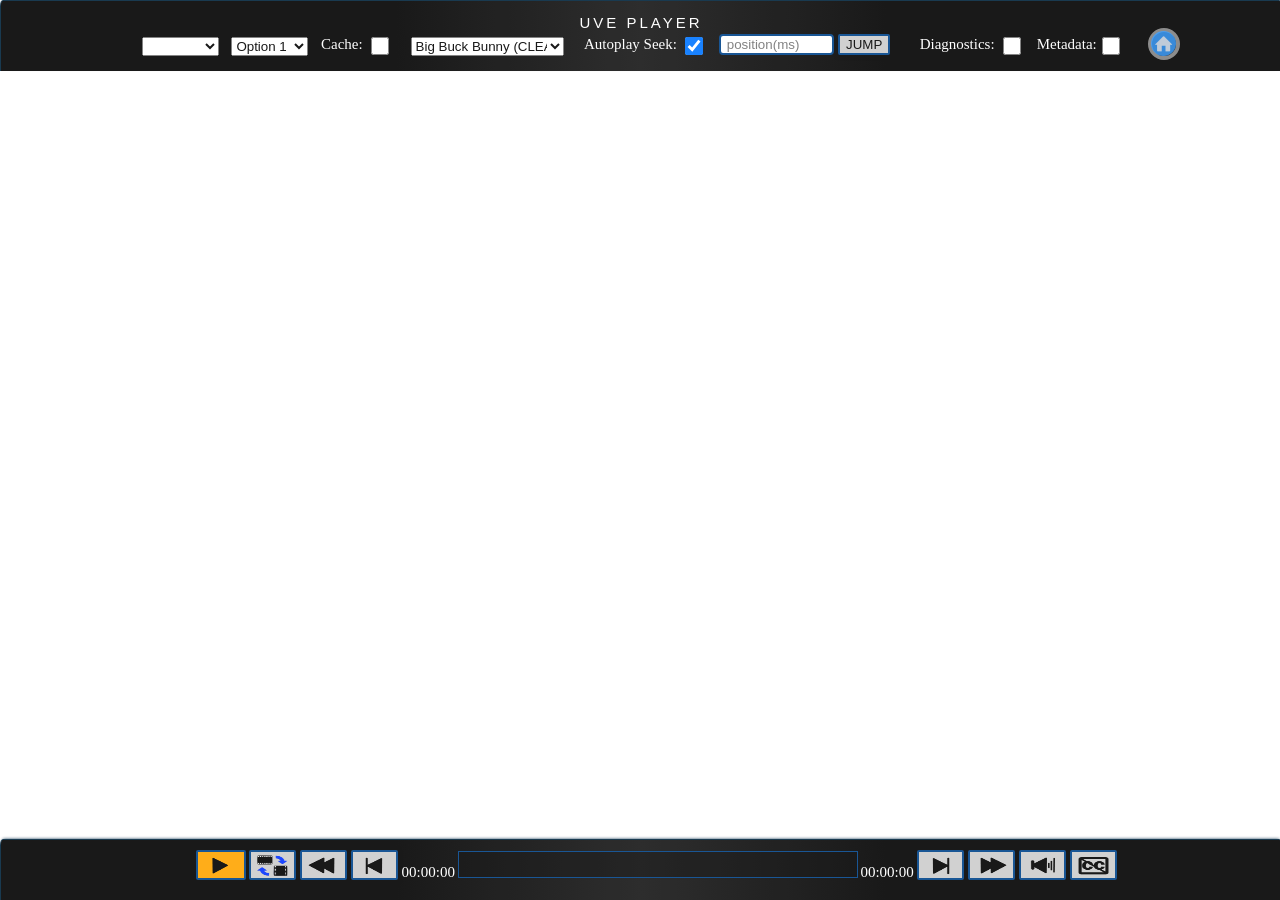
<file: index.html>
<!--
/*
* If not stated otherwise in this file or this component's license file the
* following copyright and licenses apply:
*
* Copyright 2018 RDK Management
*
* Licensed under the Apache License, Version 2.0 (the "License");
* you may not use this file except in compliance with the License.
* You may obtain a copy of the License at
*
* http://www.apache.org/licenses/LICENSE-2.0
*
* Unless required by applicable law or agreed to in writing, software
* distributed under the License is distributed on an "AS IS" BASIS,
* WITHOUT WARRANTIES OR CONDITIONS OF ANY KIND, either express or implied.
* See the License for the specific language governing permissions and
* limitations under the License.
*/
-->
<!DOCTYPE html>
<html lang="en">

<head>
    <meta charset="utf-8">
    <title>UVE Reference Player</title>
    <link rel="stylesheet" href="UVERefPlayerStyle.css">
    <link rel="stylesheet" href="../ReferencePlayerStyle.css">
    <script src="UVEMediaPlayer.js"></script>
    <script src="UVEPlayerUI.js"></script>
    <script src="UVERefPlayer.js"></script>
    <script src="../URLs.js"></script>
</head>

<body>
    <div id="videoContainer"  class="container">
        <!-- Video -->
        <video id="dummyVideo" class="videoPlayer">
            <source src="placeholder.mp4" type="video/ave">
        </video>
        <div id="controlDiv">
          <!-- Video Controls -->
          <div id="videoControlsDiv">
              <button class="button" id="playOrPauseButton"><img id="playOrPauseIcon" src="icons/play.png"></button>
              <button class="button" id="videoToggleButton"><img id="flipIcon" src="icons/flip.png"></button>
              <button class="button" id="rewindButton"><img class="flipImg" src="icons/fastForward.png"></button>
              <button class="button" id="skipBackwardButton"><img class="flipImg" src="icons/skipForward.png"></button>
              <nobr id="currentDuration">00:00:00</nobr>
              <div id="seekBarOuter">
                  <div id="seekBar"></div>
              </div>
              <nobr id="totalDuration">00:00:00</nobr>
              <button class="button" id="skipForwardButton"><img src="icons/skipForward.png"></button>
              <button class="button" id="fastForwardButton"><img src="icons/fastForward.png"></button>
              <button class="button" id="muteVideoButton"><img id="muteIcon" src="icons/unMute.png"></button>
              <button class="button" id="ccButton" ><img id="ccIcon" src="icons/closedCaptioningDisabled.png"></button>
          </div>
        </div>
        <div id="controlDivNext">
          <div id="videoControlsDivNext">
             <select id="ccTracks">
              </select>
              <select id="ccStyles">
                <option>Option 1</option>
                <option>Option 2</option>
                <option>Option 3</option>
              </select>
              <select id="videoURLs">
              </select>
              <p id="playerType">UVE PLAYER</p>
              <span id="cacheOnly" class="cacheOnly">Cache: </span>
              <label id="cacheOnlyButton">
                  <input type="checkbox" id="cacheOnlyCheck" class="check-box-custom">
              </label>
              <span id="seekState">Autoplay Seek: </span>
              <label id="autoSeekButton">
                  <input type="checkbox" id="seekCheck" checked>
              </label>
              <input type="text" id="jumpPosition" placeholder=" position(ms)">
              <button class="button" id="jumpButton">JUMP</button>
              <span id="logState">Diagnostics: </span>
              <label id="autoLogButton">
                  <input type="checkbox" id="logCheck" class="check-box-custom">
              </label>
              <span id="metadataState">Metadata: </span>
              <label id="metadataButton">
                  <input type="checkbox" id="metadataCheck" class="check-box-custom">
              </label>
              <label>
                  <button class="round-button" id="homeButton"><img id="homeIcon" src="icons/home.png"></button>
              </label>
          </div>
        </div>
    </div>

    <!-- The Overlay Modal -->
    <div id="overlayModal" class="overModal">
        <h4>
            AAMP<nobr id="contentType"></nobr><nobr id="manifestType"></nobr><nobr id="drmType"></nobr>
        </h4>
        Bitrates(Mbps): <nobr id="availableBitratesList"></nobr>
    </div>
  
    <!-- The URL Modal -->
    <div id="urlModal" class="urlModal">
        <p id="contentURL" ></p>
    </div>

    <!-- The Metadata Modal -->
    <div id="metadataModal" class="metadataModal">
        <ul id="metadataContent" ></ul>
    </div>

    <!-- The CC Modal -->
    <div id="ccModal" class="ccModal">
        <p id="ccContent"></p>
    </div>

    <!-- The Error Failed Modal -->
    <div id="errorModal" class="errorModal">
        <p id="errorContent"></p>
        <p id="errorContentNext">Click OK to continue.</p>
        <button class="okay-button" id="okButton">OK</button><br>
    </div>

    <!-- The Fast Forward Modal -->
    <div id="ffModal" class="circle">
      <img id="ffIMG" src="icons/fastForward.png">
    </div>
    <p id="ffSpeed"></p>

    <!-- Buffering Modal -->
    <div id="buffModal" class="ccModal">
      <p id="buffContent">Buffering...</p>
    </div>

    <!-- Ad Notifier Modal -->
    <div id="adModal" class="adModal">
      <p id="adContent"></p>
    </div>

    <!-- The Subtitle Modal -->
    <div id="subtitleModal" class="subtitleModal">
        <p id="subtitleContent" >
            <mark id="subtitleText"></mark>
        </p>
    </div>

    <!-- The Position Reporting Modal -->
    <div id="positionModal" class="positionModal">
        <p id="positionInSeconds" ></p>
    </div>
</body>

</html>
</file>
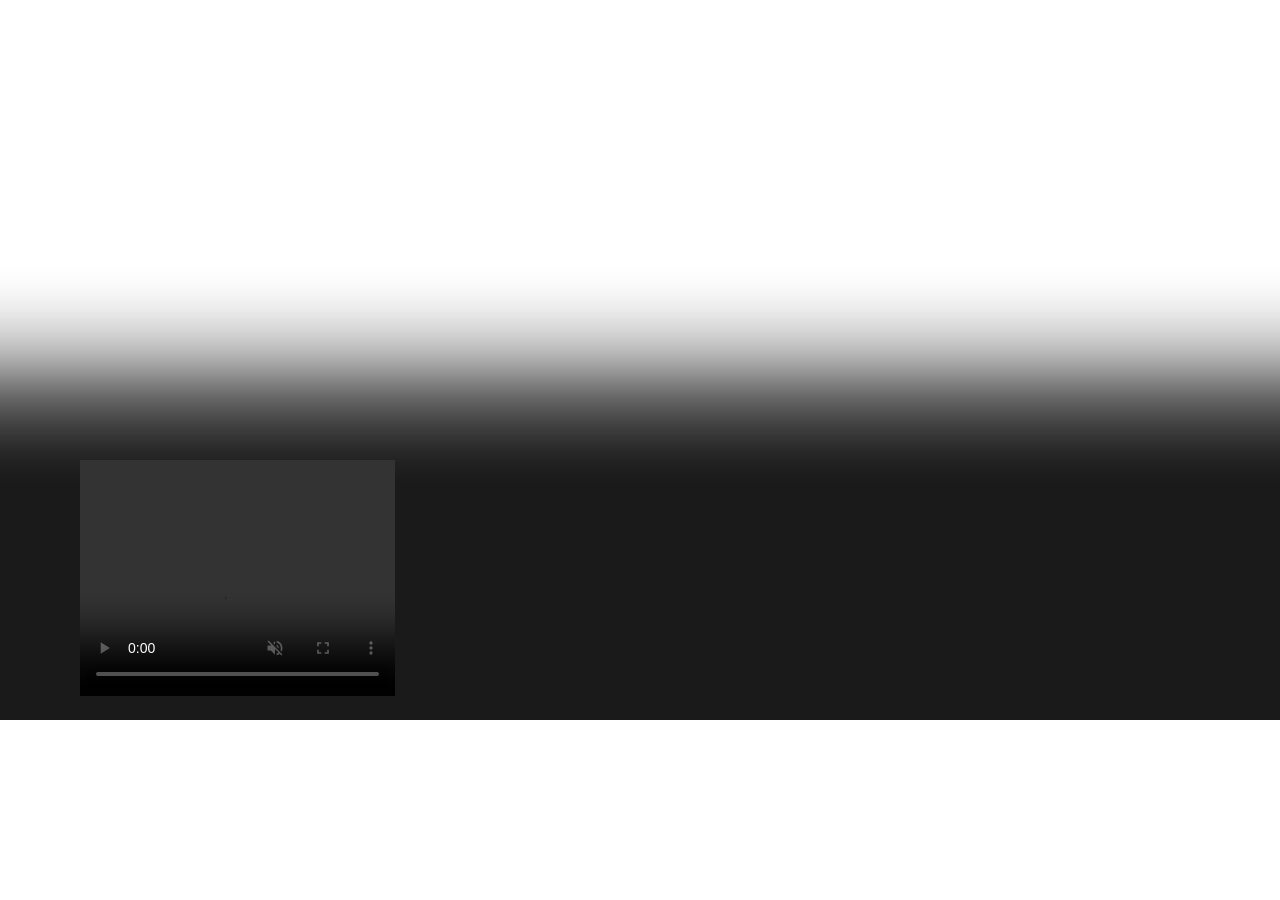
<file: newindex.html>
<html lang="en">
	<title>UVE Sample Player in lightning</title>
	<head>
		<meta charset="UTF-8" />
		<script type="text/javascript" src="index.lightning.js"></script>
	</head>
	<body style="margin: 0px;">
			<div>
				<video controls autoplay muted loop src = "aamp://multiplatform-f.akamaihd.net/i/multi/will/bunny/big_buck_bunny_,640x360_400,640x360_700,640x360_1000,950x540_1500,.f4v.csmil/master.m3u8" id = "vid"  pip="true" style="position: absolute; left: 80; top: 460;" width="315" height="236">					
				</video>
			</div>
	</body>
</html>
</file>
<file: UVERefPlayerStyle.css>
/*
* If not stated otherwise in this file or this component's license file the
* following copyright and licenses apply:
*
* Copyright 2018 RDK Management
*
* Licensed under the Apache License, Version 2.0 (the "License");
* you may not use this file except in compliance with the License.
* You may obtain a copy of the License at
*
* http://www.apache.org/licenses/LICENSE-2.0
*
* Unless required by applicable law or agreed to in writing, software
* distributed under the License is distributed on an "AS IS" BASIS,
* WITHOUT WARRANTIES OR CONDITIONS OF ANY KIND, either express or implied.
* See the License for the specific language governing permissions and
* limitations under the License.
*/

body {
    font: 15px Tahoma;
    color: white;
}

#playOrPauseButton {
    margin-left: 15.2%;
}

#cacheOnly {
    margin-left: 25%;
}

#videoURLs {
    margin-left: 32%;
    width: 12%;
}

#audioTracks {
    position: fixed;
    margin-left: 2%;
    width: 8%;
    margin-top: 2%;
}

#ccTracks {
    position: fixed;
    margin-left: 11%;
    width: 6%;
    margin-top: 2%;
}

#ccStyles {
    position: fixed;
    margin-left: 18%;
    width: 6%;
    margin-top: 2%;
}

#logState {
    margin-left: 2%;
}

#seekState {
    margin-left: 17%;
}

#seekBar {
    height: 25px;
}

#ffIMG {
    display: block;
    margin-left: auto;
    margin-right: auto;
    height: 90px;
    width: 90px;
    padding-top: 18%;
}

#ffSpeed {
    position: absolute;
    left: 50%;
    top: 58%;
    font-family: Arial, Helvetica, sans-serif;
    font-size: 24px;
    font-weight: bold;
    color: #000;
}

input[type=text] {
  width: 9%;
  padding-top: 1px;
  margin-left: 3%;
  box-sizing: border-box;
  border: 2px solid #00448A;
  border-radius: 4px;
}

input[type=text]:focus {
  background-color: orange;
}


#errorContent {
    text-align: center;
}

#errorContentNext {
    text-align: center;
}

.okay-button {
    background-color:  rgb(241, 205, 0);
    text-align: center;
    display: inline-block;
    cursor: pointer;
    border-radius: 2px;
    width: 100px;
    height: 30px;
    border: 4px solid orange;
    box-shadow: 0 1px 4px rgba(0, 0, 0, .6);
    margin-left: 43%;
    margin-bottom: 5px;
}

#okButton {
    text-align: center;
}

#audioTitle {
    position: fixed;
    margin-top: -4%;
    margin-left: 3.5%;
    font-family: Verdana, Geneva, sans-serif;
    letter-spacing: 3px;
    font-size: 12px;
    z-index: 50;
}

#ccTitle {
    position: fixed;
    margin-top: -4%;
    margin-left: 12.5%;
    font-family: Verdana, Geneva, sans-serif;
    letter-spacing: 3px;
    font-size: 12px;
    z-index: 50;
}
</file>
<file: ReferencePlayerStyle.css>
/*
* If not stated otherwise in this file or this component's license file the
* following copyright and licenses apply:
*
* Copyright 2018 RDK Management
*
* Licensed under the Apache License, Version 2.0 (the "License");
* you may not use this file except in compliance with the License.
* You may obtain a copy of the License at
*
* http://www.apache.org/licenses/LICENSE-2.0
*
* Unless required by applicable law or agreed to in writing, software
* distributed under the License is distributed on an "AS IS" BASIS,
* WITHOUT WARRANTIES OR CONDITIONS OF ANY KIND, either express or implied.
* See the License for the specific language governing permissions and
* limitations under the License.
*/

body{
    margin:0;
    background-image: linear-gradient(to right, #20E2D7 , #F9FEA5);
}

.header {
  margin:0;
  padding: 1px;
  height: 3%;
  background: #031F2B;
  color: white;
  font-family: Verdana, Geneva, sans-serif;
  text-align: center;
}

.content {
  height: 15%;
  width: 100%;
  margin: 0;
  margin-top: -15px;
  background: white;
  color: black;
  padding-top: 2px;
  box-shadow:0 1px 5px rgba(0, 0, 0, 0.3), 0 0 36px rgba(0, 0, 0, 0.1) inset;
  -webkit-box-shadow:0 1px 5px rgba(0, 0, 0, 0.3), 0 0 36px rgba(0, 0, 0, 0.1) inset;
  font-family: Verdana, Geneva, sans-serif;
  font-size: 15px;
  text-align: center;
}

.boxes {
    margin-top: 6%;
    width: 100%;
    display: block;
}

.inner-box {
    position: absolute;
    display: inline-block;
    background-color: white;
    height: 280px;
    width: 16%;
    text-align: justify;
    text-justify: inter-word;
    font-family: Verdana, Geneva, sans-serif;
    padding: 20px;
    box-shadow:0 1px 5px rgba(0, 0, 0, 0.3), 0 0 37px rgba(0, 0, 0, 0.1) inset;
    -webkit-box-shadow:0 1px 5px rgba(0, 0, 0, 0.3), 0 0 37px rgba(0, 0, 0, 0.1) inset;
}

#firstBox {
    margin-left: 10%;
}

#secondBox {
    margin-left: 40%;
}

#thirdBox {
    margin-left: 70%;
}

h3 {
    text-align: center;
}

.icon-logo {
    height: 100px;
    width: 100px;
    padding-left: 28%;
    margin-bottom: -12%;
}

.icon-text {
    color: darkred;
    text-align: center;
    font: 14px  Arial, Helvetica, sans-serif;
}

.container {
    width: 100%;
    height: 100%;
    position: absolute;
    padding: 0;
    margin: 0;
    left: 0px;
    top: 0px;
    z-index: -1000;
    overflow: hidden;
}

.videoPlayer {
    height: 100%;
    width: 100%;
    position: absolute;
    bottom: 0;
    left: 0;
}

/* Style the buttons */
.button {
    background-color:  rgba(255,255,255,0.8); 
    text-align: center;
    display: inline-block;
    cursor: pointer;
    border-radius: 2px;
    border: 2px solid #00448A;
    box-shadow: 0 1px 4px rgba(0, 0, 0, .6);
    transition: background-color 0s;
}

#controlDiv {
    transition: all 0s linear;
}

#controlDivNext {
    transition: all 0s linear;
}

#videoControlsDiv {
    height:60px;
    opacity: 0;
    position: fixed;
    bottom: 0;
    width:100%;
    -webkit-transition: opacity 0s;
    transition: opacity 0s;
    background-image: linear-gradient(left, #000000 30%,#171717 50%, #000000 70%);
    background-image: -webkit-linear-gradient(left, #000000 30%,#171717 50%, #000000 70%);
    border-top: 1px solid #00253D;
    border-right: 1px solid #00253D;
    border-left: 1px solid #00253D;
    box-shadow: 0 -3px 3px -3px #002C4A, 3px 0px 3px -3px #002C4A, -3px 0px 3px -3px #002C4A;
    border-radius: 3px 3px 0px 0px / 6px 6px 0px 0px;
}

#videoControlsDivNext {
    padding-top: 10px;
    height:60px;
    opacity: 0;
    position: fixed;
    top: 0;
    width:100%;
    -webkit-transition: opacity 0s;
    transition: opacity 0s;
    background-image: linear-gradient(left, #000000 30%,#171717 50%, #000000 70%);
    background-image: -webkit-linear-gradient(left, #000000 30%,#171717 50%, #000000 70%);
    border-top: 1px solid #00253D;
    border-right: 1px solid #00253D;
    border-left: 1px solid #00253D;
    box-shadow: 0 -3px 3px -3px #002C4A, 3px 0px 3px -3px #002C4A, -3px 0px 3px -3px #002C4A;
    border-radius: 3px 3px 0px 0px / 6px 6px 0px 0px;
}

#videoContainer #videoControlsDiv {
    opacity: .9;
}

#videoContainer #videoControlsDivNext {
    opacity: .9;
}

img {
    display: block;
    height: 21px;  
    width: 31px;
}

.flipImg {
    -webkit-transform: scaleX(-1);
    transform: scaleX(-1);
}

#videoURLs {
    position: fixed;
    font-family: Arial, Helvetica, sans-serif;
    margin-top: 2%;
}

#videoToggleButton {
    height: 30px;
}

#rewindButton {
    height: 30px;
}

#skipBackwardButton {
    height: 30px;
}

#muteVideoButton {
    height: 30px;
}

#skipForwardButton {
    height: 30px;
}

#fastForwardButton {
    height: 30px;
}

#ccButton {
    height: 30px;
}

#playOrPauseButton {
    background-color:#ccc;
    margin-top: 10px;
    height: 30px;
    width: 50px;
}

#playOrPauseButton.focus {
    background-color: orange;
}

#seekBar {
    width: 397px;
    text-align:center;
}

#seekBarOuter {
    display: inline-block;
    width: 398px;
    height: 25px;
    background-color: rgba(0,0,0,0.4);
    outline: thin solid #00448A;
}

.focus {
    background:orange;
}

.overModal {
    display: none; 
    overflow-wrap: break-word;
    word-wrap: break-word;
    position: absolute;
    background-color: rgba(0,0,0,0.5);
    border: 1.2px solid #2B364F;
    box-shadow: 0 4px 8px 0 rgba(0,0,0,0.2),0 6px 20px 0 rgba(0,0,0,0.19);
    -webkit-animation-name: flydown;
    -webkit-animation-duration: 0.21s;
    animation-name: flydown;
    animation-duration: 0.21s;
    width: auto;
    height: 10%;
    top: 22%;
    left: 5%;
    padding: 0px 15px 15px 15px;
    font: 13px arial, sans-serif;
}

.urlModal {
    display: none; 
    overflow-wrap: break-word;
    word-wrap: break-word;
    position: absolute;
    background-color: rgba(0,0,0,0.5);
    border: 1.2px solid #2B364F;
    box-shadow: 0 4px 8px 0 rgba(0,0,0,0.2),0 6px 20px 0 rgba(0,0,0,0.19);
    -webkit-animation-name: flydown;
    -webkit-animation-duration: 0.21s;
    animation-name: flydown;
    animation-duration: 0.21s;
    width: 90%;
    height: 7%;
    top: 12%;
    left: 0;
    right: 0;
    margin: 0 auto;
    font: 13px arial, sans-serif;
}

.metadataModal {
    display: none; 
    overflow-wrap: break-word;
    word-wrap: break-word;
    position: absolute;
    background-color: rgba(0,0,0,0.5);
    border: 1.2px solid #2B364F;
    box-shadow: 0 4px 8px 0 rgba(0,0,0,0.2),0 6px 20px 0 rgba(0,0,0,0.19);
    -webkit-animation-name: flydown;
    -webkit-animation-duration: 0.21s;
    animation-name: flydown;
    animation-duration: 0.21s;
    width: 43%;
    top: 36%;
    left: 1%;
    font: 13px arial, sans-serif;
    padding: 3px;
}

#contentURL {
    text-align: center;
}

.ccModal {
    display: none; 
    position: absolute;
    background-color: rgba(0,0,0,0.5);
    border: 1.2px solid lightgrey;
    box-shadow: 0 4px 8px 0 rgba(0,0,0,0.2),0 6px 20px 0 rgba(0,0,0,0.19);
    -webkit-animation-name: flydown;
    -webkit-animation-duration: 0.10s;
    animation-name: flydown;
    animation-duration: 0.10s;
    width: 11%;
    top: 40%;
    left: 0;
    right: 0;
    margin: 0 auto;
    font: 20px arial, sans-serif;
}

.adModal {
    display: none; 
    position: absolute;
    background-color: rgba(0,0,0,0.5);
    border: 1.2px solid lightgrey;
    box-shadow: 0 4px 8px 0 rgba(0,0,0,0.2),0 6px 20px 0 rgba(0,0,0,0.19);
    -webkit-animation-name: flydown;
    -webkit-animation-duration: 0.10s;
    animation-name: flydown;
    animation-duration: 0.10s;
    width: 20%;
    top: 50%;
    left: 0;
    right: 0;
    margin: 0 auto;
    font: 20px arial, sans-serif;
}

#ccContent {
    text-align: center;
    color: white;
}

#buffContent {
    text-align: center;
    color: white;
    font: 20px  Arial, Helvetica, sans-serif;
}

#adContent {
    text-align: center;
    color: white;
    font: 18px  Arial, Helvetica, sans-serif;
}

.errorModal {
    display: none;
    position: absolute;
    background-color: rgba(0,0,0,0.5);
    border: 1.2px solid lightgrey;
    box-shadow: 0 4px 8px 0 rgba(0,0,0,0.2),0 6px 20px 0 rgba(0,0,0,0.19);
    -webkit-animation-name: flydown;
    -webkit-animation-duration: 0.10s;
    animation-name: flydown;
    animation-duration: 0.10s;
    padding: 5px;
    width: 50%;
    top: 30%;
    left: 0;
    right: 0;
    margin: 0 auto;
    font: 20px arial, sans-serif;
}

#positionInSeconds {
    text-align: center;
    color: white;
}

.positionModal {
    display: none; 
    position: absolute;
    background-color: rgba(0,0,0,0.5);
    border: 1.2px solid lightgrey;
    box-shadow: 0 4px 8px 0 rgba(0,0,0,0.2),0 6px 20px 0 rgba(0,0,0,0.19);
    -webkit-animation-name: flydown;
    -webkit-animation-duration: 0.10s;
    animation-name: flydown;
    animation-duration: 0.10s;
    width: 11%;
    bottom: 10%;
    left: 0;
    right: 0;
    margin: 0 auto;
    font: 20px arial, sans-serif;
}

.subtitleModal {
    overflow-wrap: break-word;
    word-wrap: break-word;
    position: absolute;
    bottom: 10%;
    width: 100%;
    line-height: 17px;
    font-family: Arial, Helvetica, sans-serif;
    font-size: 30px;
}

#subtitleContent {
    text-align: center;
    -webkit-text-stroke: 0.3px black;
}

#subtitleText {
    background-color: black;
    color: white;
}

@-webkit-keyframes flydown {
    from {top:-211px; opacity:0.1} 
    to {top:0; opacity:1}
}

@keyframes flydown {
    from {top:-211px; opacity:0.1}
    to {top:0; opacity:1}
}

@-webkit-keyframes animatebottom {
   from {bottom:-211px; opacity:0.1} 
    to {bottom:0; opacity:1}
}

@keyframes animatebottom {
     from {bottom:-211px; opacity:0.1} 
    to {bottom:0; opacity:1}
}

#homeButton {
 position: fixed;
 margin-left: 4%;
 margin-top: -0.5%;
}

#homeIcon {
    position: fixed;
    width: 25px;
    height: 25px;
    margin-left: -7px;
    margin-top: -12.5px;
}


#homeButton.focus {
    border: 4px solid orange; 
}

.round-button {
    width: 32px;
    height: 32px;
    border: 4px solid grey;
    border-radius: 50%;
    background: black;
}

.round-button.focus {
    border: 2px solid orange;
}

.round-button img{
    width: 32px;
    height: 32px;
    margin-left: -10px;
    margin-top: -4px;
}

option { 
    background-color: #72daef;
}

#playerType {
    margin: 3px;
    text-align: center;
    font-family: Verdana, Geneva, sans-serif;
    letter-spacing: 3px;
    font-size: 15px;
}

#autoLogButton {
    position: absolute;
    width: 25px;
    height: 25px;
    margin-left: 1px;
}

#autoSeekButton {
    position: absolute;
    width: 25px;
    height: 25px;
}

#seekCheck{
    padding: 5px;
    width: 18px;
    height: 18px;
}

#logCheck{
    padding: 5px;
    width: 18px;
    height: 18px;
}

#metadataState {
    margin-left: 3%;
}

#cacheOnlyButton {
    position: absolute;
    width: 25px;
    height: 25px;
    margin-left: 1px;
}

#metadataButton {
    position: absolute;
    width: 25px;
    height: 25px;
    margin-left: 1px;
}

.check-box-custom {
    padding: 5px;
    width: 18px;
    height: 18px;
}
</file>
